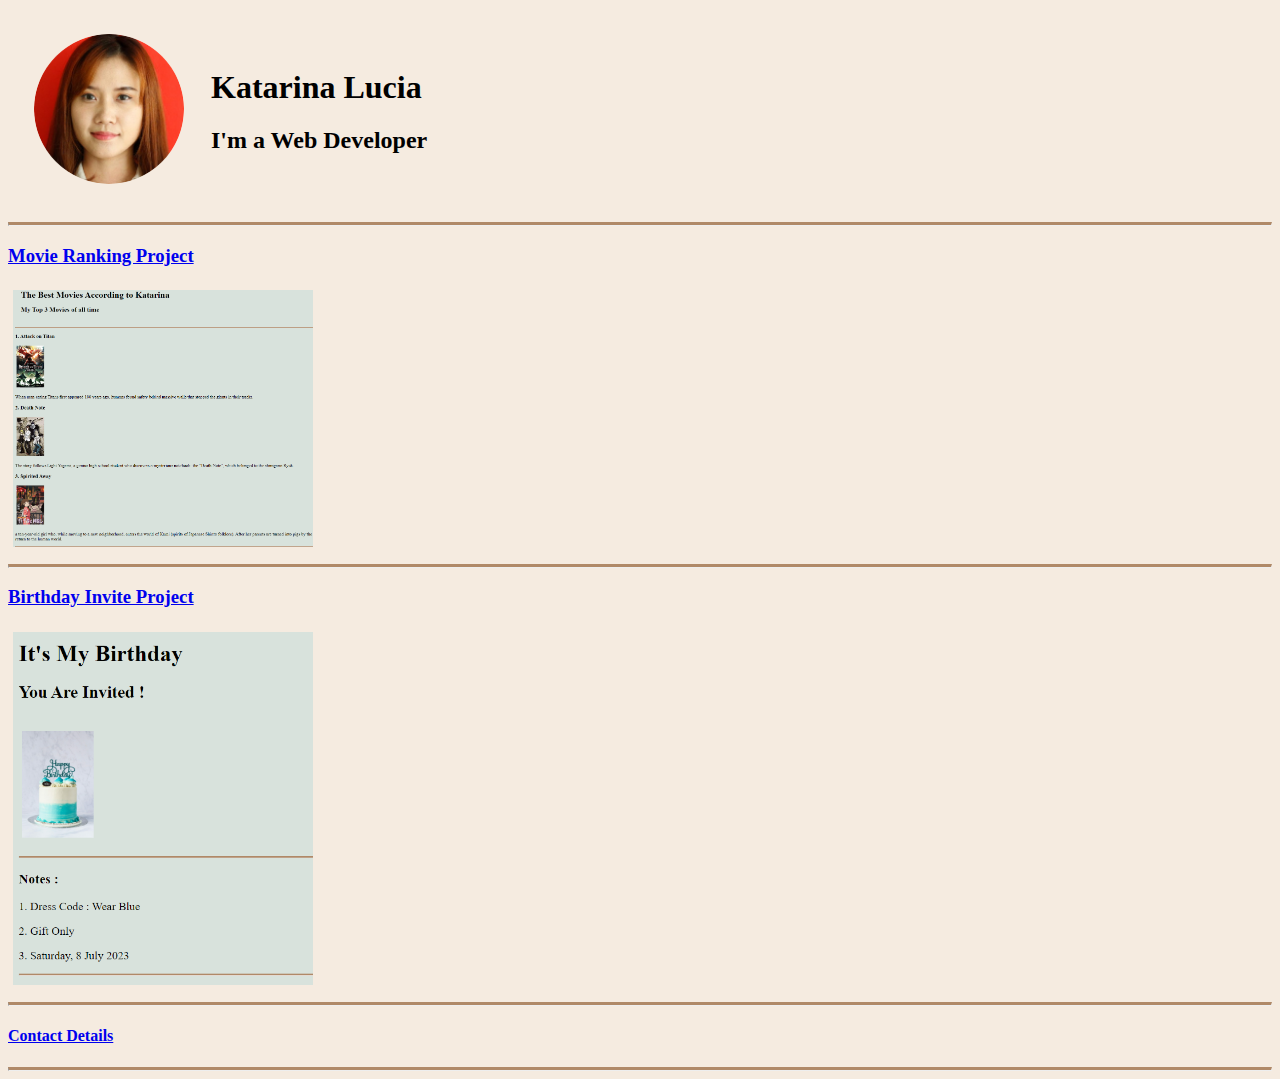
<file: index.html>
<!-- Sec 2 Introduction to HTML -->
<!DOCTYPE html>

<html lang="en">

<head>
    <meta charset="utf-8">
    <meta http-equiv="x-ua-compatible" content="ie=edge">
    <meta name="viewport" content = "width=device-width, intial-scale=1.0">
    <title> 💗 Katarina's Personal Site 💗 </title>
    <link rel="stylesheet" href="./public/portofolio-css.css" >
</head>

<body class="body2">
    <table cellspacing="20">
        <tr>
            <td>
                <img src="./asset/katarina2.png" alt="katarina photo" class="imageprofile">
            </td>
            <td>
                <h1><strong> Katarina Lucia </strong></h1>
                <h2> I'm a Web Developer</h2>
            </td>
        </tr>
    </table>
    
    <hr>

    <h3> <a href="./public/movie-ranking.html"> Movie Ranking Project</a> </h3>
    <img src="./asset/ssmovies.png" alt="katarina photo" class="image2">

    <hr>

    <h3> <a href="./public/birthday.html"> Birthday Invite Project</a> </h3>
    <img src="./asset/ssbirthday.png" alt="katarina photo" class="image2">
    <hr>


    <h4><a href="./public/contact-detail.html"> Contact Details</a></h4>
     
    <hr>


</body>

</html>
</file>
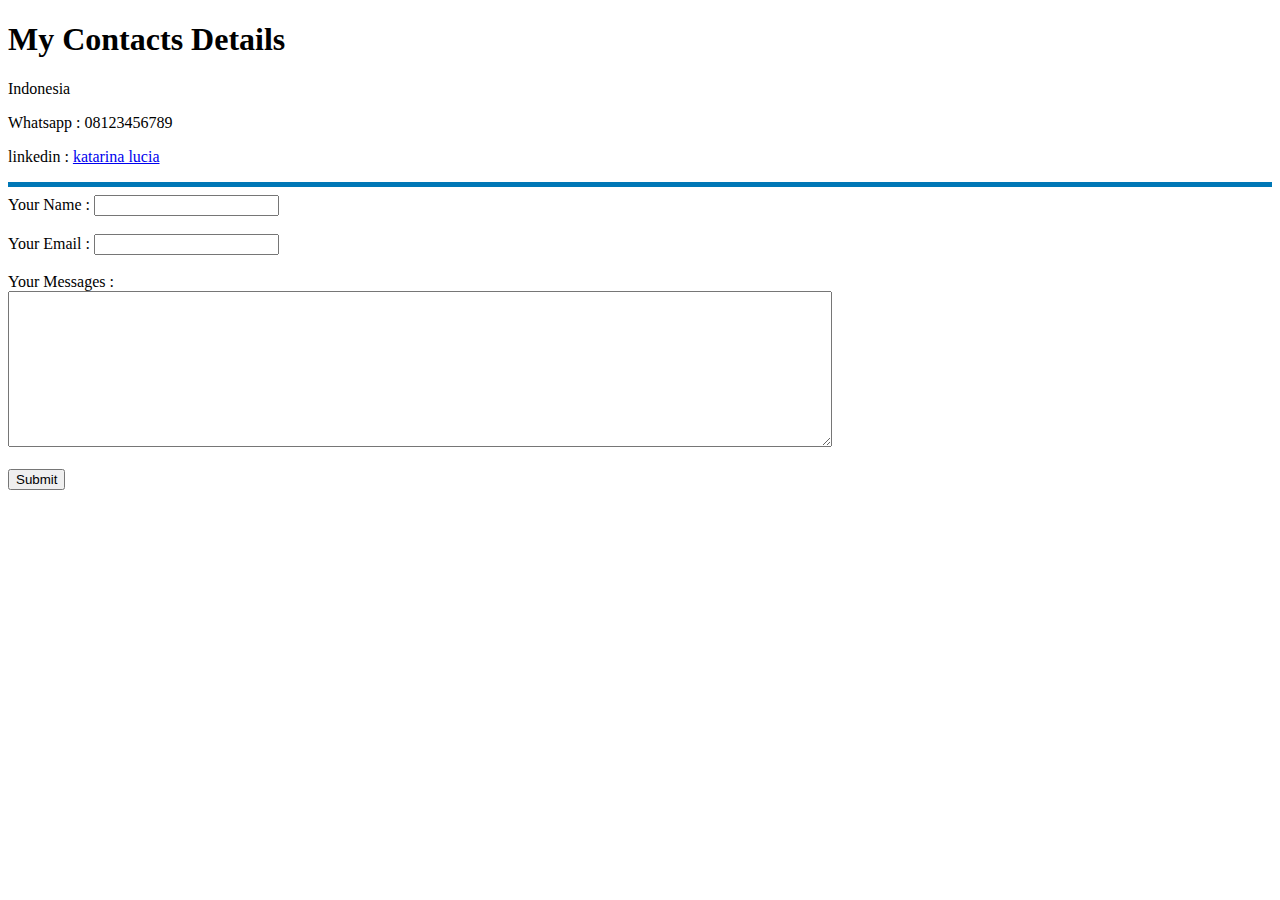
<file: contact-detail.html>
<!DOCTYPE html>

<html lang="en">

<head>
    <meta charset="utf-8">
    <meta http-equiv="x-ua-compatible" content="ie=edge">
    <meta name="viewport" content = "width=device-width, intial-scale=1.0">
    <title> 💗 Katarina's Contact Details 💗 </title>
</head>

<body>
    <h1>My Contacts Details</h1>
    <p> Indonesia </p>
    <p> Whatsapp : 08123456789 </p>
    <p> linkedin : <a href="https://www.linkedin.com/in/katarina-lucia-169a92260/">katarina lucia</a></p>

    <hr size="5" noshade color= "#0077b6" >

    <form class="" action="mailto:katarinaluciaaa@gmail.com" method="post" enctype="text/plain">
        <label> Your Name : </label>
        <input type="text" name="name" value="" required>
        <br>
        <br>
        <label> Your Email : </label>
        <input type="email" name="email" required>
        <br>
        <br>
        <label> Your Messages : </label> <br>
        <textarea type="text" name="messages" rows="10" cols="100" required></textarea>
        <br>
        <br>
        <input type="submit" name="">




        <!--
        <label> Date : </label>
        <input type="date" name="" required>
        <br>
        <br>
        <label> File : </label>
        <input type="file" name="" required>
        <br>
        <br>
        <label> Radio : </label>
        <input type="radio" name="" required>
        <br>
        <br>
        <label> Range : </label>
        <input type="range" name="" required>
        <br>
        <br>
        <label> Do you want to receive emails promotion? </label>
        <input type="checkbox" name="" value="">
        <br>
        <br>
        <input type="submit" name="">
        -->
      
    
    </form>

</body>
</file>
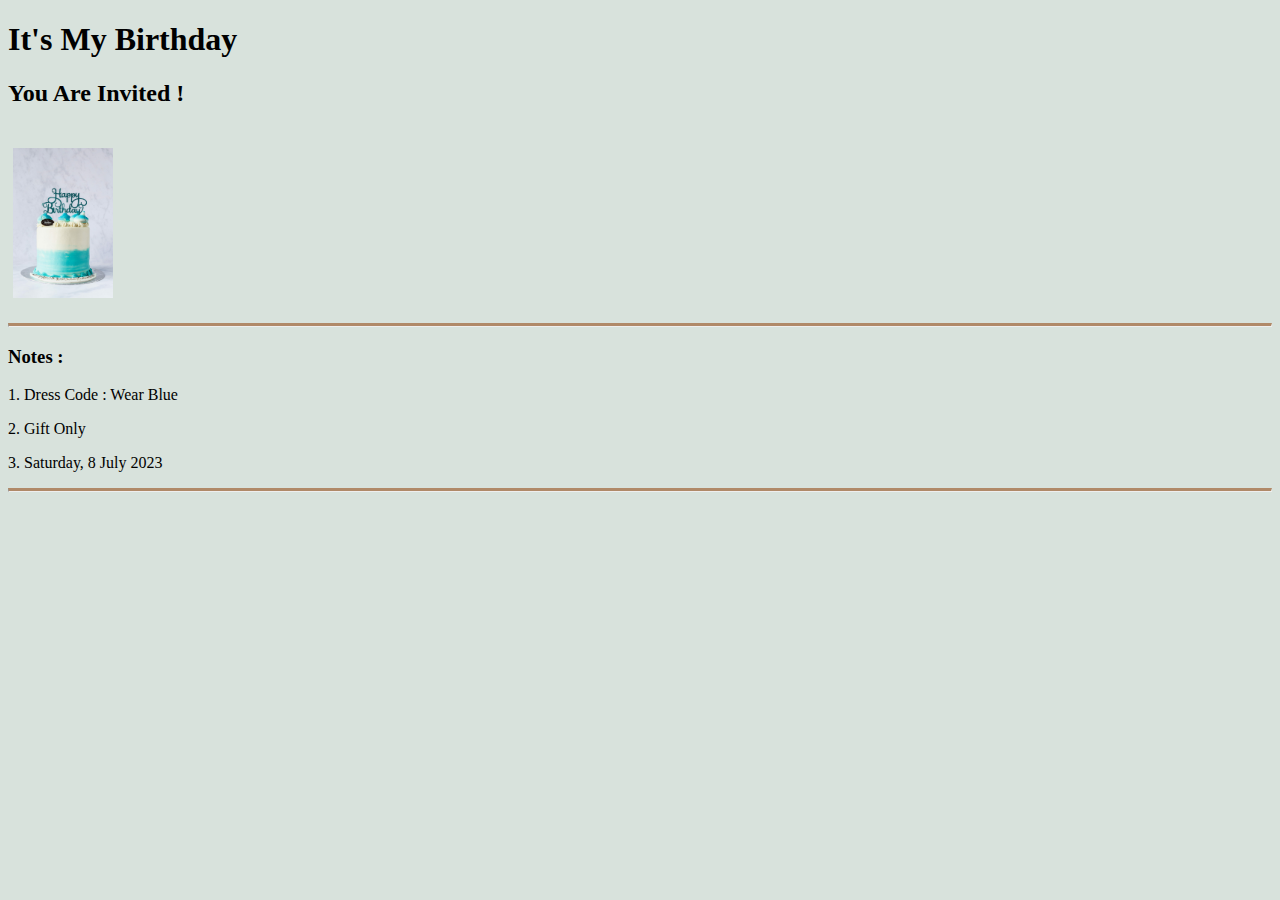
<file: public/birthday.html>
<!-- Sec 2 Introduction to HTML -->
<!DOCTYPE html>

<html lang="en">

<head>
    <meta charset="utf-8">
    <meta http-equiv="x-ua-compatible" content="ie=edge">
    <meta name="viewport" content = "width=device-width, intial-scale=1.0">
    <title> 💗 Katarina's Personal Site 💗 </title>
    <link rel="stylesheet" href="portofolio-css.css" >
</head>

<body class="body3">
    <table cellspacing="20">
        <tr>
            <h1><strong> It's My Birthday </strong></h1>
                <h2> You Are Invited ! </h2>
        </tr>
    </table>

    <p><img src="../asset/birthdaycake.jpg" alt="birthday cake photo" class="image3">

    <hr>
    <h3> Notes : </h3>

    <p>1. Dress Code : Wear Blue </p>
    
    <p>2. Gift Only </p>

    <p>3. Saturday, 8 July 2023 </p>

    <hr>

</body>

</html>
</file>
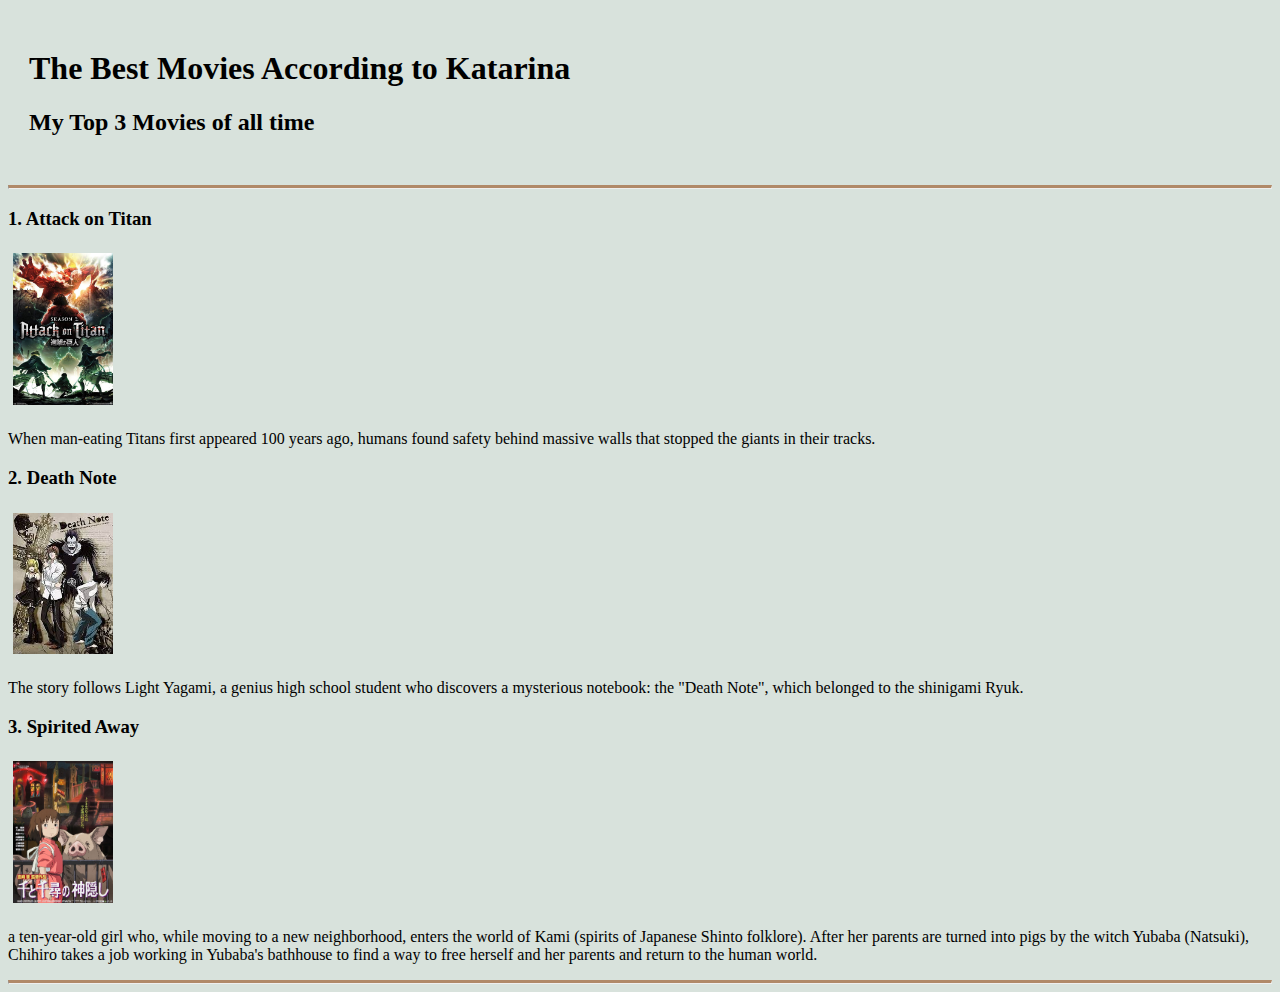
<file: public/movie-ranking.html>
<!-- Sec 2 Introduction to HTML -->
<!DOCTYPE html>

<html lang="en">

<head>
    <meta charset="utf-8">
    <meta http-equiv="x-ua-compatible" content="ie=edge">
    <meta name="viewport" content = "width=device-width, intial-scale=1.0">
    <title> 💗 Katarina's Personal Site 💗 </title>
    <link rel="stylesheet" href="portofolio-css.css" >
</head>

<body class="body3">
    <table cellspacing="20">
        <tr>
            <td>
                <h1><strong> The Best Movies According to Katarina </strong></h1>
                <h2> My Top 3 Movies of all time </h2>
            </td>
        </tr>
    </table>

    <hr>

    <h3>1. Attack on Titan </h3>
    <p><img src="../asset/attack-on-titan.jpg" alt="Attack on Titan photo" class="image3">
    <p> When man-eating Titans first appeared 100 years ago, humans found safety behind massive walls that stopped the giants in their tracks. </p>

    <h3>2. Death Note </h3>
    <p><img src="../asset/death-note.jpg" alt="Death Note photo" class="image3">
    <p> The story follows Light Yagami, a genius high school student who discovers a mysterious notebook: the "Death Note", which belonged to the shinigami Ryuk. </p>

    <h3>3. Spirited Away </h3>
    <p><img src= "../asset/spirited-away.png" alt="Spirited Away photo" class="image3">
    <p> a ten-year-old girl who, while moving to a new neighborhood, enters the world of Kami (spirits of Japanese Shinto folklore). After her parents are turned into pigs by the witch Yubaba (Natsuki), Chihiro takes a job working in Yubaba's bathhouse to find a way to free herself and her parents and return to the human world. </p>

    <hr>



</body>

</html>
</file>
<file: public/portofolio-css.css>
.body2 {
    background-color: #f5ebe0;
}

.body3 {
    background-color: #d8e2dc;
}

.imageprofile {
    border-radius: 50%;
    padding: 5px;
    width: 150px;
}

hr {
    border-top: 3px solid #b08968;
}

.image2{
    padding: 5px;
    width: 300px;
    
}

.image3{
    padding: 5px;
    width: 100px;
    
}
</file>
